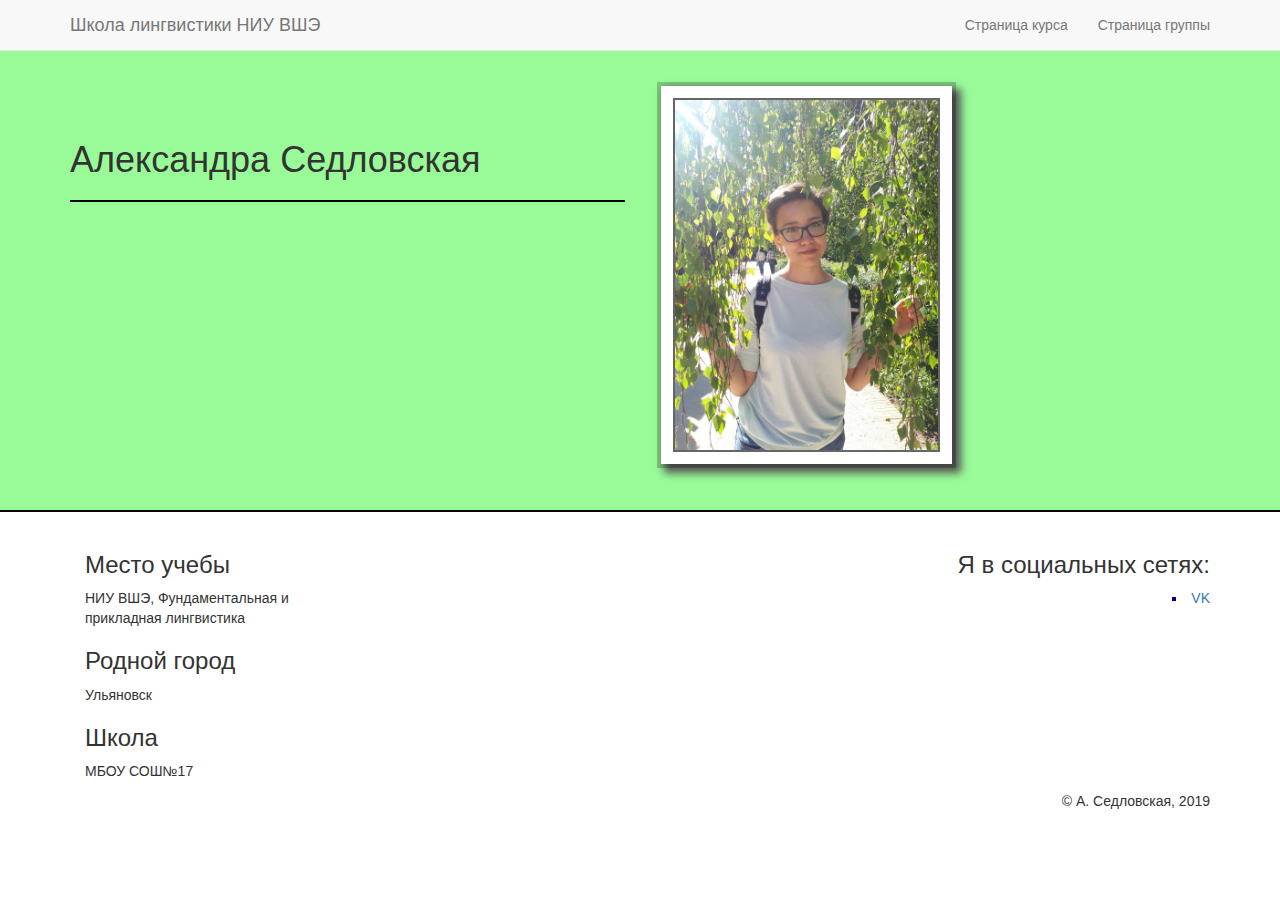
<file: index.html>
<!DOCTYPE html>

<html>
	<head>
		<title>Личная страница Саши Седловской</title>
	 	<meta name="viewport" content="width=device-width, initial-scale=1.0">
		<meta charset="utf-8">
		<meta name="description" content="Личная страница и контакты">
    	<link href="https://maxcdn.bootstrapcdn.com/bootstrap/3.3.7/css/bootstrap.min.css" rel="stylesheet" media="screen">
		<link rel="stylesheet" type="text/css" href="multiple-borders.css">
		<link rel="stylesheet" type="text/css" href="border.css">
		<link rel="stylesheet" type="text/css" href="ul.css">
	</head>
	<body">
		<nav id="mainNav" class="navbar navbar-default navbar-fixed-top navbar-custom">
			<div class="container"> 
				<div class="navbar-header"> 
					<a href="https://ling.hse.ru/" class="navbar-brand">Школа лингвистики НИУ ВШЭ</a> 
				</div> 
				<nav class="collapse navbar-collapse" id="bs-navbar"> 
					<ul class="nav navbar-nav navbar-right"> 
						<li> <a href="https://lingvocodes.github.io/HSEinfo/ba-ling-2018/index.html">Страница курса</a> </li> 
						<li> <a href="https://lingvocodes.github.io/HSEinfo/ba-ling-2018/baling_2018_1.html">Страница группы</a> </li> 
					</ul>
				</nav> 
			</div>
		</nav>
		<header style="background-color:PaleGreen; padding-top: 80px;">
			<div class="container">
				<div class="row">
						<div class=col-md-6>
						<br>
						<br>
						<h1>Александра Седловская</h1>
						<hr>
					</div>
					<div class="col-md-4">
						<img src="lgCSVUEizEk.jpg" alt="" class="multiple-borders" style="height:350px; margin:20px 20px 40px 20px;">
					</div>
				</div>
			</div>
			<hr>
		</header>
		<section id="portfolio">
			<div class="container">
				<div class="col-md-3">
					<article>
						<h3>Место учебы</h3>
						<p>НИУ ВШЭ, Фундаментальная и прикладная лингвистика</p>
					</article>
					<article>
						<h3>Родной город</h3>
						<p>Ульяновск</p>
					</article>
					<article>
						<h3>Школа</h3>
						<p>МБОУ СОШ№17</p>
					</article>
				</div>
				<div align="right">
					<h3>Я в социальных сетях:</h3>
					<ul>
						<li><a href="https://vk.com/sedlovskaya1">VK</a></li>
					</ul>
				</div>
			</div>
		</section>
		<footer class="bs-docs-footer">
			<div class ="container">
				<p style="text-align:right;">&copy; А. Седловская, 2019</p>
			</div>
		</footer>
	</body>
</html>
</file>
<file: multiple-borders.css>
.multiple-borders {
 -webkit-box-shadow:
 0px 0px 0px 2px rgba(0,0,0,0.6),
 0px 0px 0px 14px #fff,
 0px 0px 0px 18px rgba(0,0,0,0.2),
 6px 6px 8px 17px #555;
 
 -moz-box-shadow:
 0px 0px 0px 2px rgba(0,0,0,0.6),
 0px 0px 0px 14px #fff,
 0px 0px 0px 18px rgba(0,0,0,0.2),
 6px 6px 8px 17px #555;
 
 box-shadow:
 0px 0px 0px 2px rgba(0,0,0,0.6),
 0px 0px 0px 14px #fff,
 0px 0px 0px 18px rgba(0,0,0,0.2),
 6px 6px 8px 17px #555;
}
</file>
<file: border.css>
hr {
  border: 2px solid black;
  border-bottom-width: 0;
}
</file>
<file: ul.css>
UL { 
    list-style-type: square; 
    list-style-position: inside; 
    color: navy; 
   }
</file>
